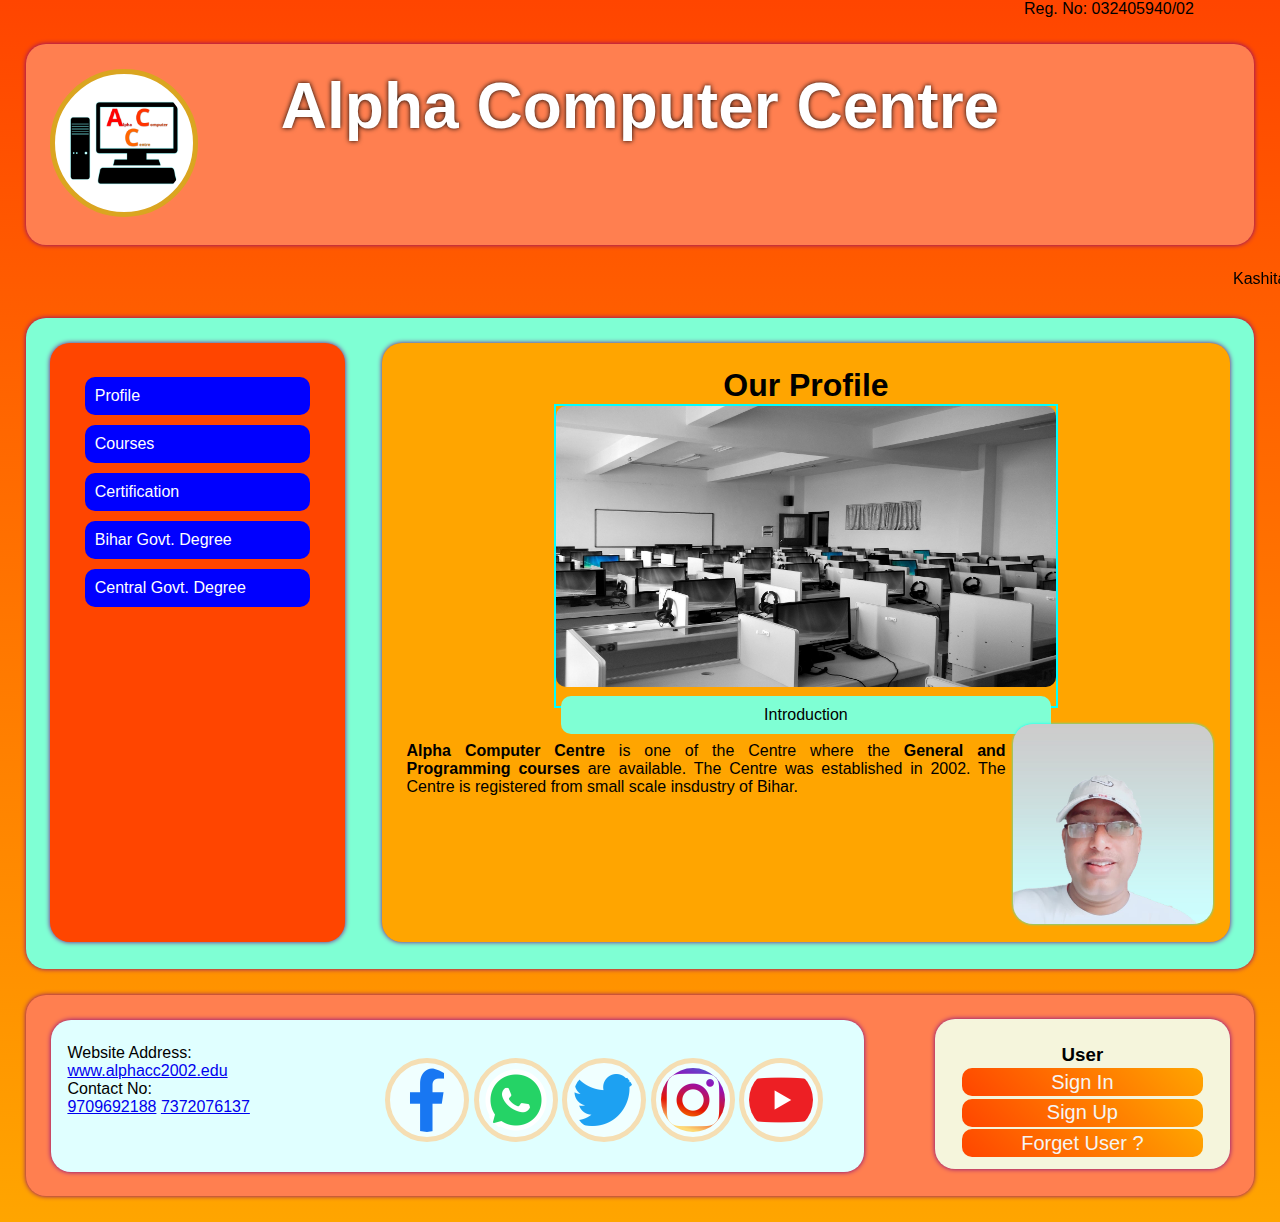
<file: index.html>
<!DOCTYPE html>
<html lang="en">
<head>
    <meta charset="UTF-8">
    <meta name="viewport" content="width=device-width, initial-scale=1.0">
    <title>Alpha Computer Centre</title>
    <link rel="stylesheet" href="style.css">
</head>
<body>
    <p id="reg-no">Reg. No: 032405940/02</p>
    <header class="bg-style">
        <img src="Image/Alpha Computer Centre.png" alt="Alpha Computer Centre" id="logo">
        <h1>Alpha Computer Centre</h1>
    </header>
    <marquee behavior="" direction="">Kashitakiya, Near Model School</marquee>
    <main class="bg-style">
        <aside class="bg-style">
            <a href="">Profile</a>
            <a href="Courses.html">Courses</a>
            <a href="Certificate Courses.html">Certification</a>
            <a href="Bihar Government Degree Courses.html">Bihar Govt. Degree</a>
            <a href="">Central Govt. Degree</a>
        </aside>
        <section class="bg-style">
            <h1>Our Profile</h1>
            <figure>
                <img src="Image/Class Rooms.jpg" alt="Introduction">
                <figcaption>Introduction</figcaption>
            </figure>
            <article>
                <img src="Image/Jetendra Kumar.jpg" alt="Jetendra Sir" id="director">   &nbsp;
                <p><b>Alpha Computer Centre</b> is one of the Centre where the <b>General and Programming courses</b> are available. The Centre was established in 2002. The Centre is registered from small scale insdustry of Bihar.</p>
            </article>
        </section>
    </main>
    <footer class="bg-style">
        <div class="bg-style" id="contact-us">
            <div id="contact-details">
                <p>Website Address:</p>
                <a href="https://www.alphacc2002.edu">www.alphacc2002.edu</a>
                <p>Contact No:</p>
                <a href="tel:9709692188">9709692188</a>
                <a href="tel:7372076137">7372076137</a>
            </div>
            <div id="Social-Media">
                <a href="https://facebook.com/VikrantKu333"><img src="Image/Facebook.png" alt="Facebook" id="social-media"></a>
                <a href="https://chat.whatsapp.com/5Qr8oLmofzs5GYp1vYfboZ"><img src="Image/WhatsApp.png" alt="WhatsApp"></a>
                <a href="https://twitter.com/VikrantKu333"><img src="Image/Twitter.png" alt="Twitter"></a>
                <a href="https://instagram.com/VikrantKu333"><img src="Image/Instagram.png" alt="Instagram"></a>
                <a href="https://www.youtube.com/channel/UCMHG0oldmvauIVpYjp3URbg"><img src="Image/YouTube.png" alt="YouTube"></a>
            </div>
        </div>
        <div class="bg-style" id="user">
            <h3>User</h3>
            <a href="">Sign In</a>
            <a href="">Sign Up</a>
            <a href="">Forget User ?</a>
        </div>
    </footer>
</body>
</html>
</file>
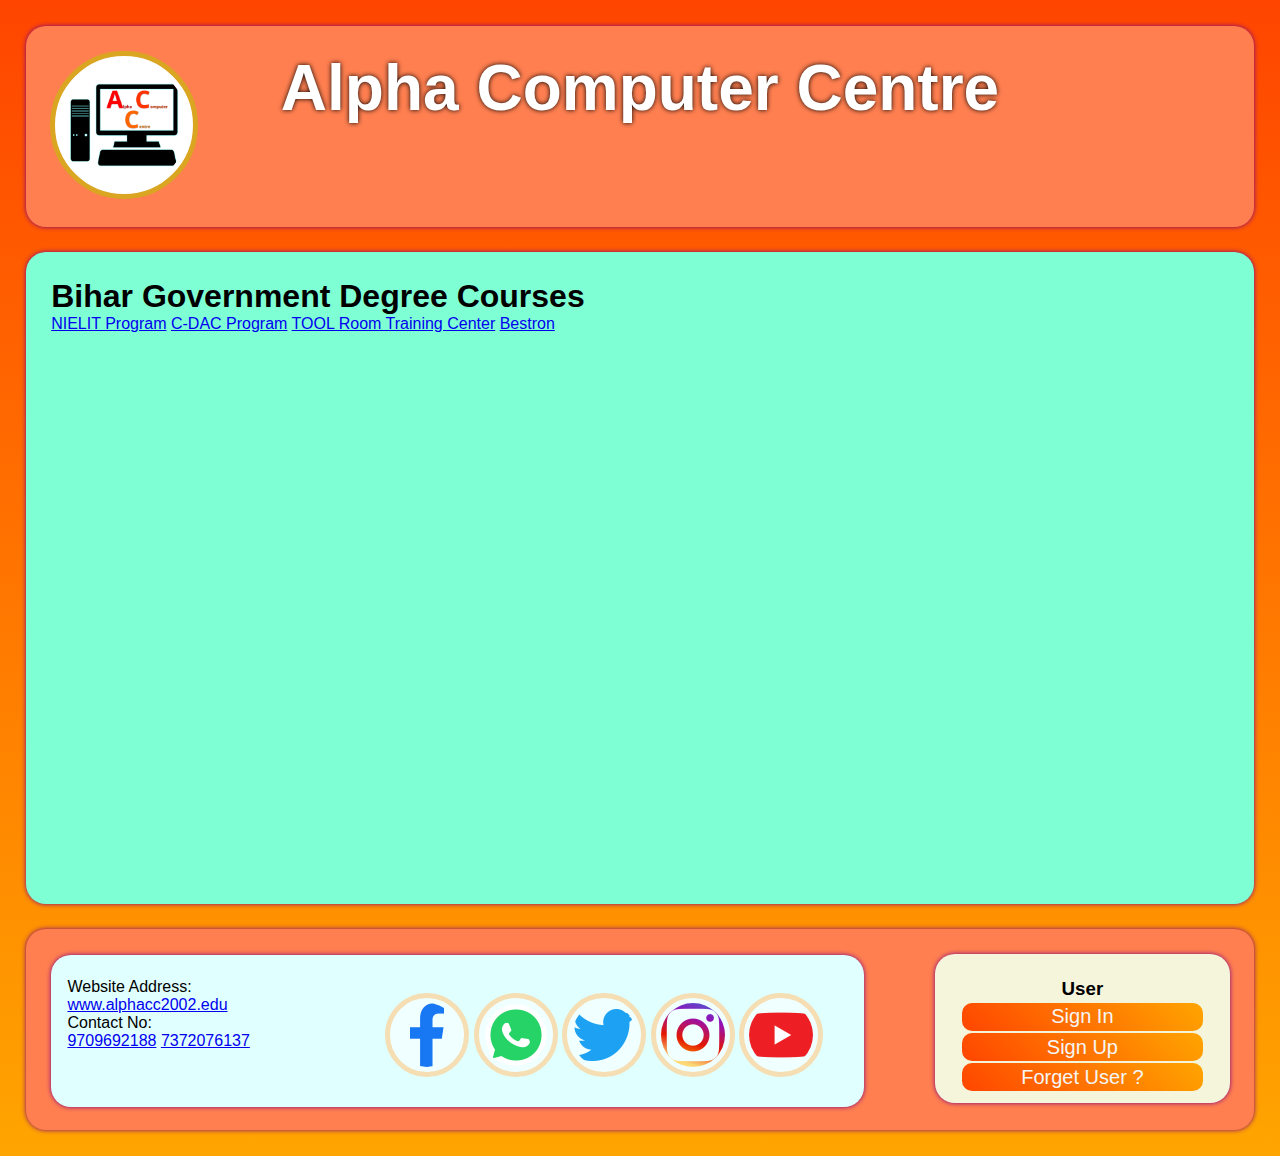
<file: Bihar Government Degree Courses.html>
<!DOCTYPE html>
<html lang="en">
<head>
    <meta charset="UTF-8">
    <meta name="viewport" content="width=device-width, initial-scale=1.0">
    <title>Alpha Computer Centre (Bihar Government Degree Courses)</title>
    <link rel="stylesheet" href="style.css">
</head>
<body>
    <header class="bg-style">
        <img src="Image/Alpha Computer Centre.png" alt="Alpha Computer Centre" id="logo">
        <h1>Alpha Computer Centre</h1>
    </header>
    <main class="bg-style" id="Bihar-GDC">
        <h1 class="h1-center">Bihar Government Degree Courses</h1>
        <a href="http://www.nielit.gov.in/">NIELIT Program</a>
        <a href="https://www.cdac.in/">C-DAC Program</a>
        <a href="https://patna.idtr.gov.in/">TOOL Room Training Center</a>
        <a href="https://bsedc.bihar.gov.in//">Bestron</a>
    </main>
    <footer class="bg-style">
        <div class="bg-style" id="contact-us">
            <div id="contact-details">
                <p>Website Address:</p>
                <a href="https://www.alphacc2002.edu">www.alphacc2002.edu</a>
                <p>Contact No:</p>
                <a href="tel:9709692188">9709692188</a>
                <a href="tel:7372076137">7372076137</a>
            </div>
            <div id="Social-Media">
                <a href=""><img src="Image/Facebook.png" alt="Facebook" id="social-media"></a>
                <a href=""><img src="Image/WhatsApp.png" alt="WhatsApp"></a>
                <a href=""><img src="Image/Twitter.png" alt="Twitter"></a>
                <a href=""><img src="Image/Instagram.png" alt="Instagram"></a>
                <a href=""><img src="Image/YouTube.png" alt="YouTube"></a>
            </div>
        </div>
        <div class="bg-style" id="user">
            <h3>User</h3>
            <a href="">Sign In</a>
            <a href="">Sign Up</a>
            <a href="">Forget User ?</a>
        </div>
    </footer>
</body>
</html>
</file>
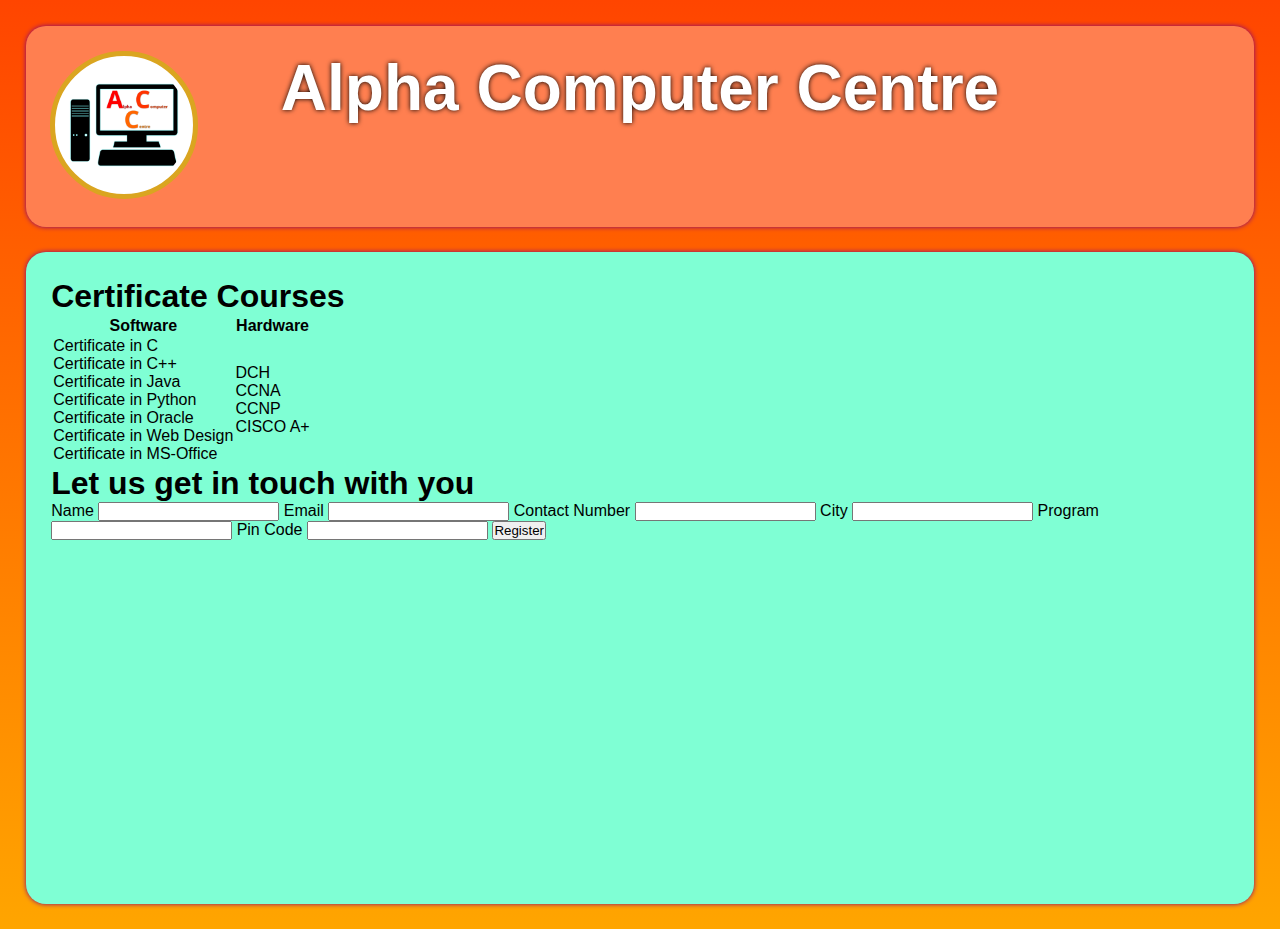
<file: Certificate Courses.html>
<!DOCTYPE html>
<html lang="en">
<head>
    <meta charset="UTF-8">
    <meta name="viewport" content="width=device-width, initial-scale=1.0">
    <title>Alpha Computer Centre (Certificate Courses)</title>
    <link rel="stylesheet" href="style.css">
</head>
<body>
    <header class="bg-style">
        <img src="Image/Alpha Computer Centre.png" alt="Alpha Computer Centre" id="logo">
        <h1>Alpha Computer Centre</h1>
    </header>
    <main class="bg-style">
        <h1 class="h1-center">Certificate Courses</h1>
        <table>
            <tr>
                <th>Software</th>
                <th>Hardware</th>
            </tr>
            <tr>
                <td>
                    <p>Certificate in C</p>
                    <p>Certificate in C++</p>
                    <p>Certificate in Java</p>
                    <p>Certificate in Python</p>
                    <p>Certificate in Oracle</p>
                    <p>Certificate in Web Design</p>
                    <p>Certificate in MS-Office</p>
                </td>
                <td>
                    <p>DCH</p>
                    <p>CCNA</p>
                    <p>CCNP</p>
                    <p>CISCO A+</p>
                </td>
            </tr>
        </table>
        <h1 class="h1-center">Let us get in touch with you</h1>
        <form action="">
            <label for="">Name</label>
            <input type="text">
            <label for="">Email</label>
            <input type="text">
            <label for="">Contact Number</label>
            <input type="text">
            <label for="">City</label>
            <input type="text">
            <label for="">Program</label>
            <input type="text">
            <label for="">Pin Code</label>
            <input type="text">
            <input type="submit" value="Register">
        </form>
    </main>
</body>
</html>
</file>
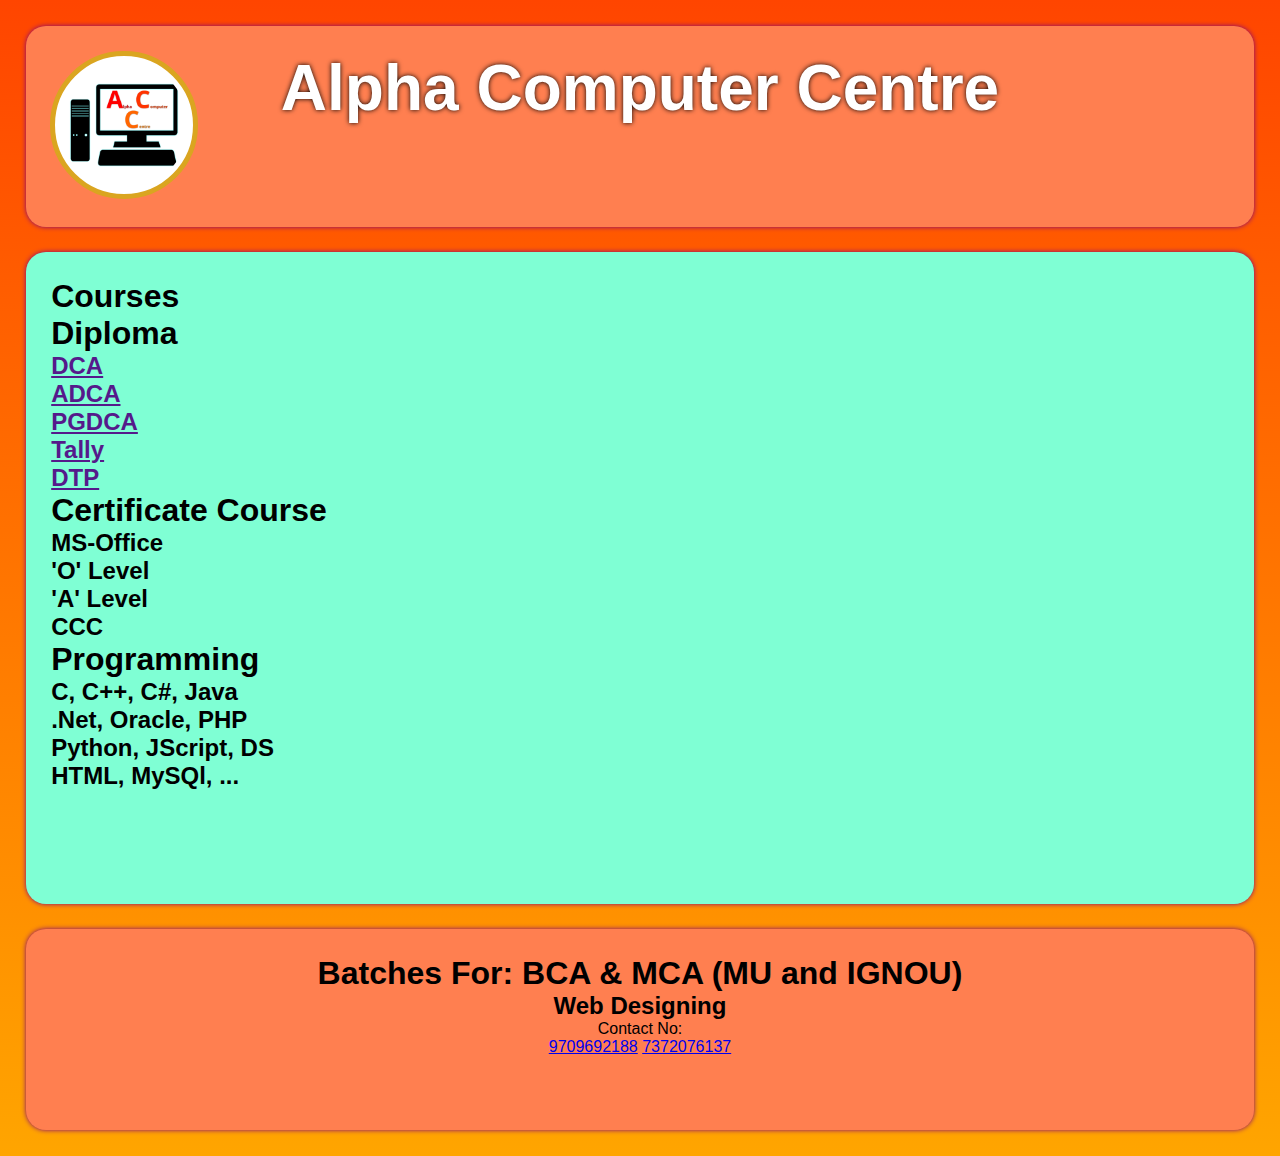
<file: Courses.html>
<!DOCTYPE html>
<html lang="en">
<head>
    <meta charset="UTF-8">
    <meta name="viewport" content="width=device-width, initial-scale=1.0">
    <title>Alpha Computer Centre (Courses)</title>
    <link rel="stylesheet" href="style.css">
</head>
<body>
    <header class="bg-style">
        <img src="Image/Alpha Computer Centre.png" alt="Alpha Computer Centre" id="logo">
        <h1>Alpha Computer Centre</h1>
    </header>
    <main class="bg-style" id="Courses">
        <h1>Courses</h1>
        <div class="Diploma">
            <h1>Diploma</h1>
            <h2><a href="">DCA</a></h2>
            <h2><a href="">ADCA</a></h2>
            <h2><a href="">PGDCA</a></h2>
            <h2><a href="">Tally</a></h2>
            <h2><a href="">DTP</a></h2>
        </div>
        <div class="Certificate-Course">
            <h1>Certificate Course</h1>
            <h2>MS-Office</h2>
            <h2>'O' Level</h2>
            <h2>'A' Level</h2>
            <h2>CCC</h2>
   </div>
        <div class="Programming">
            <h1>Programming</h1>
            <h2>C, C++, C#, Java</h2>
            <h2>.Net, Oracle, PHP</h2>
            <h2>Python, JScript, DS</h2>
            <h2>HTML, MySQl, ...</h2>
        </div>
    </main>
    <footer class="bg-style">
        <h1>Batches For: BCA & MCA (MU and IGNOU)</h1>
        <h2>Web Designing</h2>
        <p>Contact No:</p>
        <a href="tel:9709692188">9709692188</a>
        <a href="tel:7372076137">7372076137</a>  
    </footer>
</body>
</html>
</file>
<file: style.css>
*{
    margin: 0;
    padding: 0;
    font-family: sans-serif;
}
body{
    background-image: linear-gradient(0deg, orange, orangered);
}
#reg-no{
    margin-left: 80%;
}
.bg-style{
    margin: 2%;
    padding: 2%;
    border-radius: 20px;
    box-shadow: 0 0 5px purple;
}
header,footer{
    width: 92%;
    height: 150px;
    background-color: coral;
    position: relative;
    text-align: center;
}
header h1{
    color: white;
    font-size: 64px;
    text-shadow: 0px 0px 5px black;
}
#logo{
    width: 128px;
    height: 128px;
    padding: 5px;
    border: 5px solid goldenrod;
    border-radius: 50%;
    background-color: white;
    position: absolute;
    left: 2%;
}
main{
    height: 600px;
    position: relative;
    background-color: aquamarine;    
}
aside{
    width: 20%;
    height: 550px;
    background-color: orangered;
    position: absolute;
    left: 0;
    top: 0;
    
}
aside a{
    margin: 10px;
    padding: 10px;
    background-color: blue;
    color: white;
    border-radius: 10px;
    text-decoration: none;
    display: block;
}
section{
    width: 65%;
    height: 550px;
    background-color: orange;
    position: absolute;
    right: 0;
    top: 0;
    text-align: center;
}
section article{
    width: 75%;
    text-align: justify;
}
#director{
    width: 200px;
    height: 200px;
    position: absolute;
    right: 2%;
    border-radius: 20px;
    box-shadow: 0 0 3px aqua;
}
figure{
    width: 500px;
    height: 300px;
    border: 2px solid aqua;
    display: inline-block;
}
figure img{
    width: inherit; 
    border-radius: 10px;
}
figure figcaption{
    margin: 1%;
    padding: 2%;
    border-radius: 10px;
    background-color: aquamarine;
}
#contact-us{
    width: 65%;
    height: 70%;
    margin: 0;
    display: block;
    background-color: lightcyan;
    position: relative;
}
#contact-details{
    position: absolute;
    left: 2%;
    text-align: left;
}
#Social-Media{
    position: absolute;
    right: 5%;
    top: 25%;
}
a img{
    width: 64px;
    height: 64px;
    padding: 5px;
    border-radius: 50%;
    background-color: azure;
    border: 5px solid wheat;
}
a img:hover{
    border: 5px solid aquamarine;
    box-shadow: 0 0 5px yellow;
}
#user{
    width: 20%;
    height: 50%;
    position: absolute;
    right: 0;
    top: 0;
    background-color: beige;
    text-align: center;
}
#user a{
    display: block;
    margin: 1%;
    padding: 1%;
    border-radius: 10px;
    background-image: linear-gradient(45deg, orangered, orange);
    text-decoration: none;
    color: whitesmoke;
    font-size: 20px;
}
</file>
